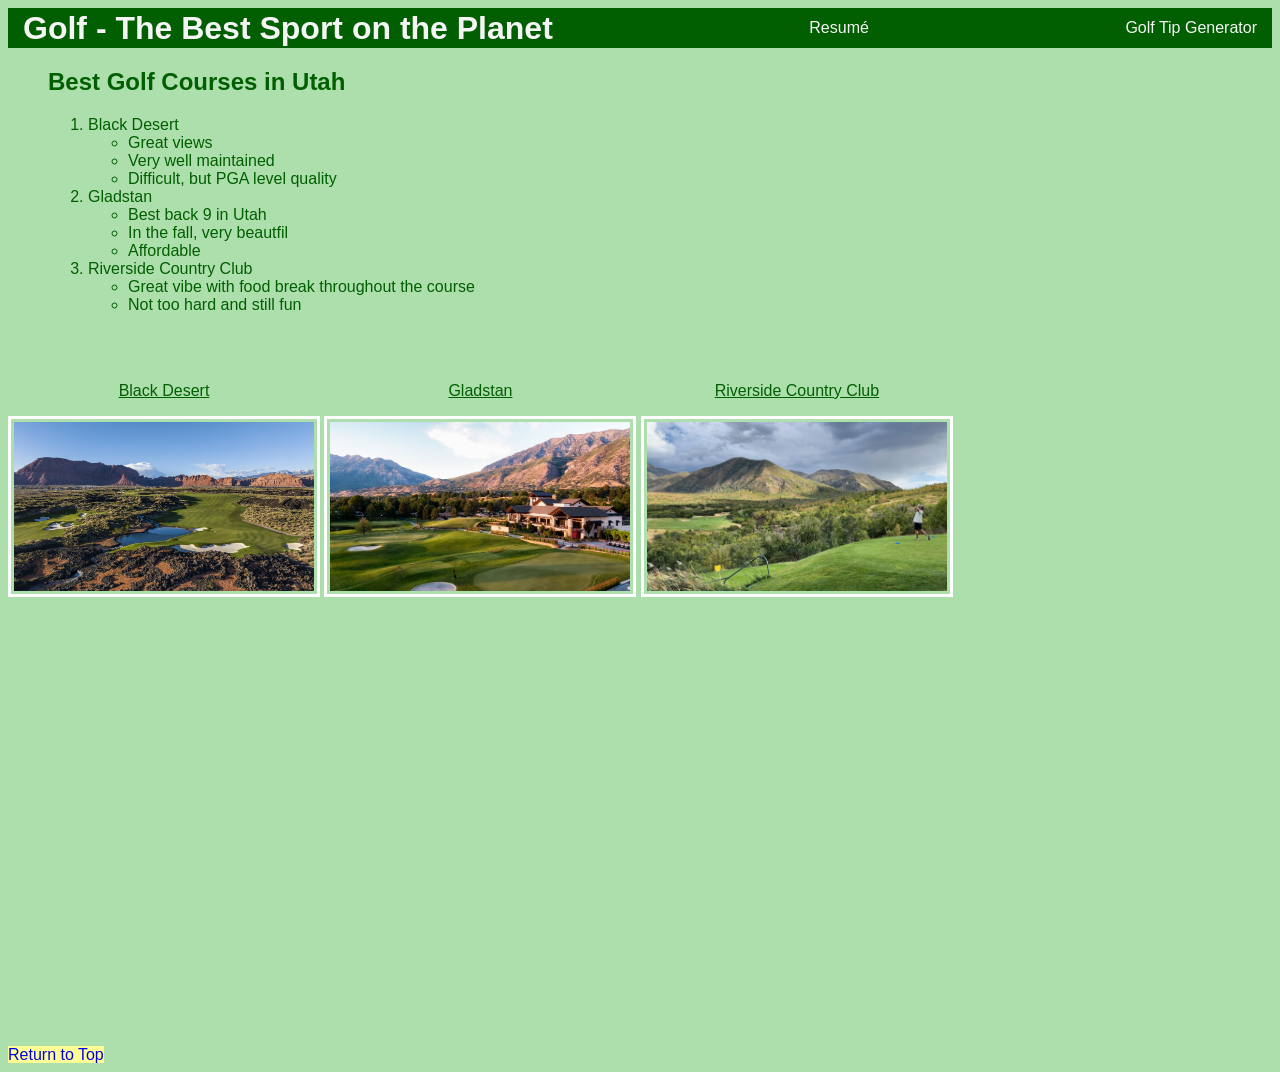
<file: startbootstrap-clean-blog-gh-pages/fromscratch.html>
<!DOCTYPE html>
<html lang="en">
<head>
    <meta charset="UTF-8">
    <meta name="viewport" content="width=device-width, initial-scale=1.0">
    <title>Document</title>
    <link href="css/mystyles.css" rel="stylesheet">
</head>
<body id="top">
    <div class="header">
        <h1>Golf - The Best Sport on the Planet</h1>
        <a href="index.html">Resumé</a>
        <a href="golfgame.html">Golf Tip Generator</a>
    </div>
    
    <div class="ranking">
        <h2> Best Golf Courses in Utah</h2>
         <ol>
             <li> Black Desert</li>
                   <ul>
                      <li> Great views </li>
                     <li> Very well maintained</li>
                        <li> Difficult, but PGA level quality</li>
                 </ul>
              <li> Gladstan </li>
                    <ul>
                       <li> Best back 9 in Utah</li>
                        <li> In the fall, very beautfil</li>
                        <li> Affordable</li>
                    </ul>
                <li> Riverside Country Club </li>
                    <ul> 
                        <li> Great vibe with food break throughout the course</li>
                        <li> Not too hard and still fun </li>
                    </ul>
        
            </ol>
        </div>
    <br><br>
    <div>
        <div class="image-box">
            <p>Black Desert</p>
            <img src="Images/Black_Desert_Golf_4.jpg" alt="Black Desert" width="300">
        </div>

        <div class="image-box">
             <p>Gladstan</p>
              <img src="Images/1762383331194.jfif" alt="Gladstan" width="300">
        </div>

        <div class="image-box">
             <p>Riverside Country Club</p>
             <img src="Images/gladstan-golf-course.jpg" alt="Riverside Country Club" width="300">
        </div>
    </div>
    <br>
    <br>
        <div class='tableauPlaceholder' id='viz1776377925035' style='position: relative'>
            <noscript>
                <a href='#'>
                    <img alt='2013 Golf Balls Comparaison - V1.2 - 28&#47;09&#47;2013 ' src='https:&#47;&#47;public.tableau.com&#47;static&#47;images&#47;Go&#47;GolfBallsComparaison&#47;Dashboard1&#47;1_rss.png' style='border: none' />
                </a>
            </noscript>
            <object class='tableauViz'  style='display:none;'>
                <param name='host_url' value='https%3A%2F%2Fpublic.tableau.com%2F' /> 
                <param name='embed_code_version' value='3' /> 
                <param name='site_root' value='' />
                <param name='name' value='GolfBallsComparaison&#47;Dashboard1' />
                <param name='tabs' value='no' />
                <param name='toolbar' value='yes' />
                <param name='static_image' value='https:&#47;&#47;public.tableau.com&#47;static&#47;images&#47;Go&#47;GolfBallsComparaison&#47;Dashboard1&#47;1.png' /> 
                <param name='animate_transition' value='yes' />
                <param name='display_static_image' value='yes' />
                <param name='display_spinner' value='yes' />
                <param name='display_overlay' value='yes' />
                <param name='display_count' value='yes' />
                <param name='language' value='en-US' />
            </object>
        </div>                
        <script type='text/javascript'>                    var divElement = document.getElementById('viz1776377925035');                    var vizElement = divElement.getElementsByTagName('object')[0];                    vizElement.style.width='1169px';vizElement.style.height='1681px';                    var scriptElement = document.createElement('script');                    scriptElement.src = 'https://public.tableau.com/javascripts/api/viz_v1.js';                    vizElement.parentNode.insertBefore(scriptElement, vizElement);                </script>
        <br>
        <br>
    <div>
        <iframe width="560" height="315" src="https://www.youtube.com/embed/vFvNegtH-yM?si=LbijIed2RcKAFv08" title="YouTube video player" frameborder="0" allow="accelerometer; autoplay; clipboard-write; encrypted-media; gyroscope; picture-in-picture; web-share" referrerpolicy="strict-origin-when-cross-origin" allowfullscreen></iframe>

    </div>
    <br><br><br>
    <a href="#top">Return to Top</a>
</body>
</html>
</file>
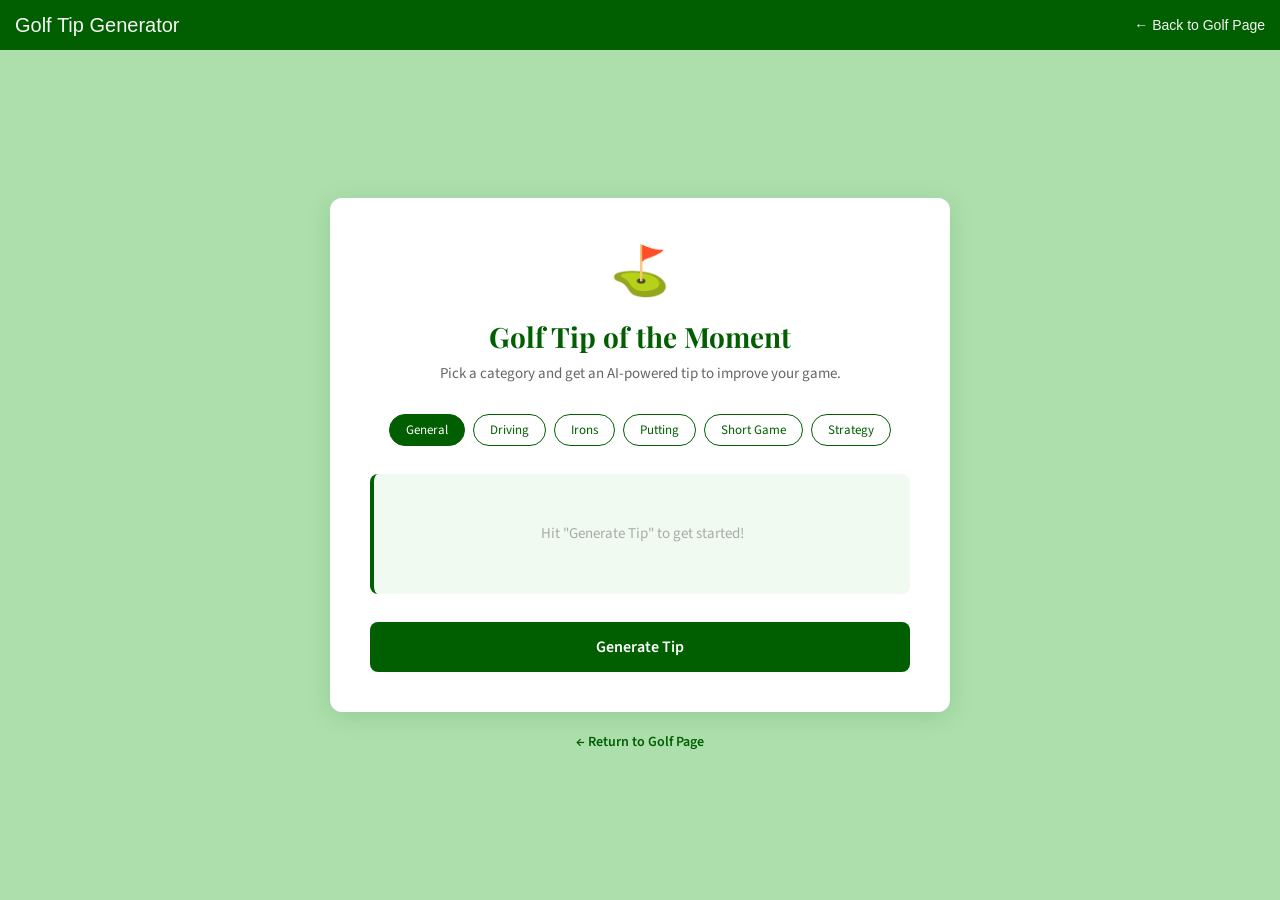
<file: startbootstrap-clean-blog-gh-pages/golfgame.html>
<!DOCTYPE html>
<html lang="en">
<head>
    <meta charset="UTF-8">
    <meta name="viewport" content="width=device-width, initial-scale=1.0">
    <title>Golf Tip Generator</title>
    <link href="https://fonts.googleapis.com/css2?family=Playfair+Display:ital,wght@0,700;1,400&family=Source+Sans+3:wght@300;400;600&display=swap" rel="stylesheet">
    <style>
        * { margin: 0; padding: 0; box-sizing: border-box; }

        body {
            background-color: rgb(173, 223, 173);
            font-family: 'Source Sans 3', sans-serif;
            min-height: 100vh;
            display: flex;
            flex-direction: column;
        }

        .header {
            background-color: rgb(1, 94, 1);
            color: whitesmoke;
            padding-left: 15px;
            padding-right: 15px;
            height: 50px;
            display: flex;
            justify-content: space-between;
            align-items: center;
            font-family: Arial, Helvetica, sans-serif;
        }

        .header h1 { font-size: 20px; font-weight: normal; }

        .header a {
            color: whitesmoke;
            text-decoration: none;
            font-size: 14px;
        }

        .main {
            flex: 1;
            display: flex;
            flex-direction: column;
            align-items: center;
            justify-content: center;
            padding: 40px 20px;
        }

        .card {
            background: white;
            border-radius: 12px;
            padding: 40px;
            max-width: 620px;
            width: 100%;
            box-shadow: 0 4px 24px rgba(1,94,1,0.15);
            text-align: center;
        }

        .golf-icon {
            font-size: 48px;
            margin-bottom: 12px;
        }

        .card h2 {
            font-family: 'Playfair Display', serif;
            font-size: 28px;
            color: rgb(1, 94, 1);
            margin-bottom: 8px;
        }

        .subtitle {
            color: #666;
            font-size: 15px;
            margin-bottom: 30px;
        }

        .category-row {
            display: flex;
            gap: 8px;
            justify-content: center;
            flex-wrap: wrap;
            margin-bottom: 28px;
        }

        .cat-btn {
            background: none;
            border: 1.5px solid rgb(1, 94, 1);
            color: rgb(1, 94, 1);
            border-radius: 20px;
            padding: 6px 16px;
            font-size: 13px;
            cursor: pointer;
            font-family: 'Source Sans 3', sans-serif;
            transition: all 0.2s;
        }

        .cat-btn:hover, .cat-btn.active {
            background: rgb(1, 94, 1);
            color: white;
        }

        .tip-box {
            background: rgb(240, 250, 240);
            border-left: 4px solid rgb(1, 94, 1);
            border-radius: 8px;
            padding: 24px 20px;
            min-height: 120px;
            display: flex;
            align-items: center;
            justify-content: center;
            margin-bottom: 28px;
            text-align: left;
        }

        .tip-text {
            font-family: 'Playfair Display', serif;
            font-style: italic;
            font-size: 17px;
            color: #2a2a2a;
            line-height: 1.7;
        }

        .tip-text.placeholder {
            color: #aaa;
            font-size: 15px;
            text-align: center;
            width: 100%;
            font-style: normal;
            font-family: 'Source Sans 3', sans-serif;
        }

        .generate-btn {
            background-color: rgb(1, 94, 1);
            color: white;
            border: none;
            border-radius: 8px;
            padding: 14px 36px;
            font-size: 16px;
            font-family: 'Source Sans 3', sans-serif;
            font-weight: 600;
            cursor: pointer;
            transition: background 0.2s, transform 0.1s;
            width: 100%;
        }

        .generate-btn:hover { background-color: rgb(2, 120, 2); }
        .generate-btn:active { transform: scale(0.98); }
        .generate-btn:disabled { background-color: #aaa; cursor: not-allowed; }

        .loading-dots span {
            display: inline-block;
            animation: bounce 1s infinite;
            margin: 0 2px;
        }
        .loading-dots span:nth-child(2) { animation-delay: 0.15s; }
        .loading-dots span:nth-child(3) { animation-delay: 0.3s; }

        @keyframes bounce {
            0%, 80%, 100% { transform: translateY(0); }
            40% { transform: translateY(-6px); }
        }

        .back-link {
            text-align: center;
            margin-top: 20px;
            font-size: 14px;
        }

        .back-link a {
            color: rgb(1, 94, 1);
            text-decoration: none;
            font-weight: 600;
        }
    </style>
</head>
<body>

    <div class="header">
        <h1>Golf Tip Generator</h1>
        <a href="fromscratch.html">← Back to Golf Page</a>
    </div>

    <div class="main">
        <div class="card">
            <div class="golf-icon">⛳</div>
            <h2>Golf Tip of the Moment</h2>
            <p class="subtitle">Pick a category and get an AI-powered tip to improve your game.</p>

            <div class="category-row">
                <button class="cat-btn active" onclick="selectCategory(this, 'general golf')">General</button>
                <button class="cat-btn" onclick="selectCategory(this, 'driving and tee shots')">Driving</button>
                <button class="cat-btn" onclick="selectCategory(this, 'iron play and approach shots')">Irons</button>
                <button class="cat-btn" onclick="selectCategory(this, 'putting')">Putting</button>
                <button class="cat-btn" onclick="selectCategory(this, 'chipping and short game')">Short Game</button>
                <button class="cat-btn" onclick="selectCategory(this, 'golf course management and strategy')">Strategy</button>
            </div>

            <div class="tip-box">
                <p class="tip-text placeholder" id="tip-display">Hit "Generate Tip" to get started!</p>
            </div>

            <button class="generate-btn" id="gen-btn" onclick="generateTip()">Generate Tip</button>
        </div>

        <div class="back-link">
            <a href="scratch.html">← Return to Golf Page</a>
        </div>
    </div>

    <script>
        let selectedCategory = 'general golf';

        function selectCategory(btn, category) {
            document.querySelectorAll('.cat-btn').forEach(b => b.classList.remove('active'));
            btn.classList.add('active');
            selectedCategory = category;
        }

        async function generateTip() {
            const btn = document.getElementById('gen-btn');
            const display = document.getElementById('tip-display');

            btn.disabled = true;
            display.className = 'tip-text placeholder';
            display.innerHTML = '<span class="loading-dots"><span>●</span><span>●</span><span>●</span></span>';

            try {
                const response = await fetch('https://api.anthropic.com/v1/messages', {
                    method: 'POST',
                    headers: { 'Content-Type': 'application/json' },
                    body: JSON.stringify({
                        model: 'claude-sonnet-4-20250514',
                        max_tokens: 1000,
                        messages: [{
                            role: 'user',
                            content: `Give me one practical, specific golf tip about ${selectedCategory}. 
                            Make it 2-3 sentences, conversational, and genuinely useful for an average golfer. 
                            Do not include any intro like "Here's a tip:" — just give the tip directly.`
                        }]
                    })
                });

                const data = await response.json();
                const tip = data.content[0].text;

                display.className = 'tip-text';
                display.textContent = tip;

            } catch (err) {
                display.className = 'tip-text placeholder';
                display.textContent = 'Something went wrong. Try again!';
            }

            btn.disabled = false;
        }
    </script>

</body>
</html>
</file>
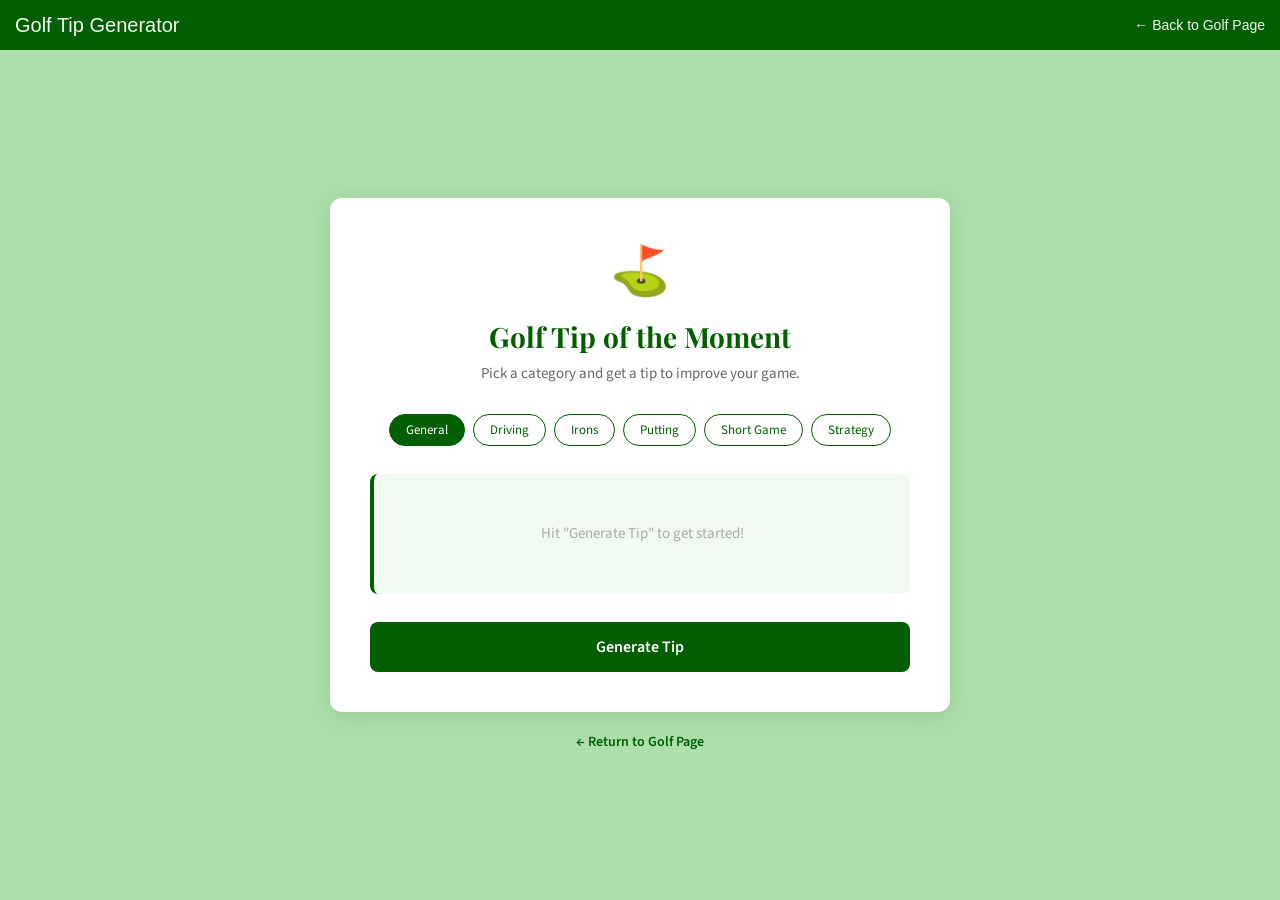
<file: startbootstrap-clean-blog-gh-pages/startbootstrap-clean-blog-gh-pages/golfgame.html>
<!DOCTYPE html>
<html lang="en">
<head>
    <meta charset="UTF-8">
    <meta name="viewport" content="width=device-width, initial-scale=1.0">
    <title>Golf Tip Generator</title>
    <link href="https://fonts.googleapis.com/css2?family=Playfair+Display:ital,wght@0,700;1,400&family=Source+Sans+3:wght@300;400;600&display=swap" rel="stylesheet">
    <style>
        * { margin: 0; padding: 0; box-sizing: border-box; }

        body {
            background-color: rgb(173, 223, 173);
            font-family: 'Source Sans 3', sans-serif;
            min-height: 100vh;
            display: flex;
            flex-direction: column;
        }

        .header {
            background-color: rgb(1, 94, 1);
            color: whitesmoke;
            padding-left: 15px;
            padding-right: 15px;
            height: 50px;
            display: flex;
            justify-content: space-between;
            align-items: center;
            font-family: Arial, Helvetica, sans-serif;
        }

        .header h1 { font-size: 20px; font-weight: normal; }
        .header a { color: whitesmoke; text-decoration: none; font-size: 14px; }

        .main {
            flex: 1;
            display: flex;
            flex-direction: column;
            align-items: center;
            justify-content: center;
            padding: 40px 20px;
        }

        .card {
            background: white;
            border-radius: 12px;
            padding: 40px;
            max-width: 620px;
            width: 100%;
            box-shadow: 0 4px 24px rgba(1,94,1,0.15);
            text-align: center;
        }

        .golf-icon { font-size: 48px; margin-bottom: 12px; }

        .card h2 {
            font-family: 'Playfair Display', serif;
            font-size: 28px;
            color: rgb(1, 94, 1);
            margin-bottom: 8px;
        }

        .subtitle { color: #666; font-size: 15px; margin-bottom: 30px; }

        .category-row {
            display: flex;
            gap: 8px;
            justify-content: center;
            flex-wrap: wrap;
            margin-bottom: 28px;
        }

        .cat-btn {
            background: none;
            border: 1.5px solid rgb(1, 94, 1);
            color: rgb(1, 94, 1);
            border-radius: 20px;
            padding: 6px 16px;
            font-size: 13px;
            cursor: pointer;
            font-family: 'Source Sans 3', sans-serif;
            transition: all 0.2s;
        }

        .cat-btn:hover, .cat-btn.active {
            background: rgb(1, 94, 1);
            color: white;
        }

        .tip-box {
            background: rgb(240, 250, 240);
            border-left: 4px solid rgb(1, 94, 1);
            border-radius: 8px;
            padding: 24px 20px;
            min-height: 120px;
            display: flex;
            align-items: center;
            justify-content: center;
            margin-bottom: 28px;
            text-align: left;
        }

        .tip-text {
            font-family: 'Playfair Display', serif;
            font-style: italic;
            font-size: 17px;
            color: #2a2a2a;
            line-height: 1.7;
        }

        .tip-text.placeholder {
            color: #aaa;
            font-size: 15px;
            text-align: center;
            width: 100%;
            font-style: normal;
            font-family: 'Source Sans 3', sans-serif;
        }

        .generate-btn {
            background-color: rgb(1, 94, 1);
            color: white;
            border: none;
            border-radius: 8px;
            padding: 14px 36px;
            font-size: 16px;
            font-family: 'Source Sans 3', sans-serif;
            font-weight: 600;
            cursor: pointer;
            transition: background 0.2s, transform 0.1s;
            width: 100%;
        }

        .generate-btn:hover { background-color: rgb(2, 120, 2); }
        .generate-btn:active { transform: scale(0.98); }

        .back-link { text-align: center; margin-top: 20px; font-size: 14px; }
        .back-link a { color: rgb(1, 94, 1); text-decoration: none; font-weight: 600; }
    </style>
</head>
<body>

    <div class="header">
        <h1>Golf Tip Generator</h1>
        <a href="golfgame.html">← Back to Golf Page</a>
    </div>

    <div class="main">
        <div class="card">
            <div class="golf-icon">⛳</div>
            <h2>Golf Tip of the Moment</h2>
            <p class="subtitle">Pick a category and get a tip to improve your game.</p>

            <div class="category-row">
                <button class="cat-btn active" onclick="selectCategory(this, 'general')">General</button>
                <button class="cat-btn" onclick="selectCategory(this, 'driving')">Driving</button>
                <button class="cat-btn" onclick="selectCategory(this, 'irons')">Irons</button>
                <button class="cat-btn" onclick="selectCategory(this, 'putting')">Putting</button>
                <button class="cat-btn" onclick="selectCategory(this, 'shortgame')">Short Game</button>
                <button class="cat-btn" onclick="selectCategory(this, 'strategy')">Strategy</button>
            </div>

            <div class="tip-box">
                <p class="tip-text placeholder" id="tip-display">Hit "Generate Tip" to get started!</p>
            </div>

            <button class="generate-btn" onclick="generateTip()">Generate Tip</button>
        </div>

        <div class="back-link">
            <a href="golfgame.html">← Return to Golf Page</a>
        </div>
    </div>

    <script>
        const tips = {
            general: [
                "Always warm up before a round. Spend 10 minutes stretching your shoulders, hips, and back — your first few holes will be dramatically better.",
                "Keep a consistent pre-shot routine for every club. Consistency in your setup leads to consistency in your swing.",
                "Golf is 90% mental. When you hit a bad shot, take a breath, let it go, and focus only on the next one.",
                "Play within yourself. Trying to hit your absolute hardest usually results in your worst shots.",
                "Track your stats — fairways hit, greens in regulation, putts per round. You can't improve what you don't measure.",
                "Stay hydrated on the course. Dehydration causes poor focus and affects your swing more than most golfers realize."
            ],
            driving: [
                "Tee the ball high enough so that half the ball sits above the top of your driver. This promotes an upward strike for more distance.",
                "Focus on a smooth takeaway. Most bad drives start with a rushed backswing — slow it down and let the club do the work.",
                "Keep your head behind the ball at impact. Moving forward too early causes weak, off-center hits.",
                "Widen your stance slightly for driver — about shoulder width. A wider base gives you a more stable platform to rotate through.",
                "Don't try to kill it. Your best drives come from a smooth, controlled swing around 80% effort.",
                "Pick a specific target — not just the fairway, but a tree or landmark in the distance. Vague targets lead to vague results."
            ],
            irons: [
                "Hit down on the ball with your irons. The loft on the club will get it in the air — trust it and compress the ball.",
                "Your hands should be slightly ahead of the ball at address and at impact. This is the key to crisp iron contact.",
                "Take one more club than you think you need. Most amateur golfers consistently come up short of the green.",
                "Ball position matters — for mid irons, the ball should be in the center of your stance. Move it slightly forward for longer irons.",
                "Focus on a divot after the ball, not before it. A divot that starts at or just past the ball means you're hitting it correctly.",
                "Keep your tempo even from backswing to follow-through. Rushing the downswing is the most common iron mistake."
            ],
            putting: [
                "Read the green from behind the hole looking back to your ball, not just from behind your ball. You'll see the break much more clearly.",
                "On breaking putts, pick a spot a foot or two in front of your ball on the intended line and focus on rolling it over that spot.",
                "Keep your head still until you hear the ball drop. Peeking early is the number one cause of missed short putts.",
                "For long putts, focus on distance control over direction. Getting within 3 feet is more important than being on the perfect line.",
                "Your putting grip should be light — about a 4 out of 10 pressure. Tight grips create tension and jerky strokes.",
                "Practice the 3-foot putt obsessively. If you can make every 3-footer, you'll save more strokes than any other practice."
            ],
            shortgame: [
                "For basic chip shots, keep your weight forward, hands ahead of the ball, and use a putting-style stroke with a wedge.",
                "Don't try to help the ball in the air when chipping. Keep the face square, hit down slightly, and let the loft do the work.",
                "Around the green, use the least loft necessary to get the ball rolling as soon as possible. More roll equals more predictability.",
                "For bunker shots, aim 2 inches behind the ball and splash the sand out — you're hitting the sand, not the ball.",
                "Practice your pitch shots from 30-50 yards. This is the distance most amateurs struggle with and it can save multiple strokes per round.",
                "When chipping from tight lies, use a lower-lofted club like an 8-iron. It's more forgiving than a wedge on hard ground."
            ],
            strategy: [
                "Play to your strengths, not to the scorecard. If you hit your 7-iron well, use it off the tee on tight holes instead of driver.",
                "Aim for the fat part of the green, not the pin. Pins are placed in tough spots — the middle of the green is almost always the smarter target.",
                "Know your actual distances, not your best-ever distances. Club selection based on realistic averages will save you multiple strokes per round.",
                "When in trouble, your only goal is to get back in play. Don't compound one bad shot by attempting a hero shot from the trees.",
                "Play away from trouble. If there's a hazard on the right, aim left — even if it's not the ideal angle to the pin.",
                "Keep track of where you lose the most strokes and practice that area specifically. Improvement is most efficient when it's targeted."
            ]
        };

        let selectedCategory = 'general';
        let lastTipIndex = -1;

        function selectCategory(btn, category) {
            document.querySelectorAll('.cat-btn').forEach(b => b.classList.remove('active'));
            btn.classList.add('active');
            selectedCategory = category;
            lastTipIndex = -1;
        }

        function generateTip() {
            const display = document.getElementById('tip-display');
            const categoryTips = tips[selectedCategory];
            let index;
            do {
                index = Math.floor(Math.random() * categoryTips.length);
            } while (index === lastTipIndex && categoryTips.length > 1);
            lastTipIndex = index;
            display.className = 'tip-text';
            display.textContent = categoryTips[index];
        }
    </script>

</body>
</html>
</file>
<file: startbootstrap-clean-blog-gh-pages/css/mystyles.css>
.header {
    font-family: Arial, Helvetica, sans-serif;
    color: whitesmoke;
    background-color: rgb(1, 94, 1);
    height: 40px;
    text-align: left;
    padding-left: 15px;
    display: flex;
    justify-content: space-between;
    align-items: center;
    padding-right: 15px;
}
.header a {
    color: whitesmoke;
    text-decoration: none;
    font-family: Arial, Helvetica, sans-serif;
}
body{
    background-color: rgb(173, 223, 173);
    font-family: Arial, Helvetica, sans-serif;
    color: rgb(1, 94, 1)
}
a[href="#top"] {
    background-color: rgb(255, 255, 150);
    text-decoration: dotted;
    font-family: Impact, Haettenschweiler, 'Arial Narrow Bold', sans-serif;

}
.ranking{
    margin-left: 40px;

}
img {
    border: 3px solid white;
    padding: 3px;
}
.image-box{
    text-align: center;
    display: inline-block;
    text-decoration:underline ;
}
</file>
